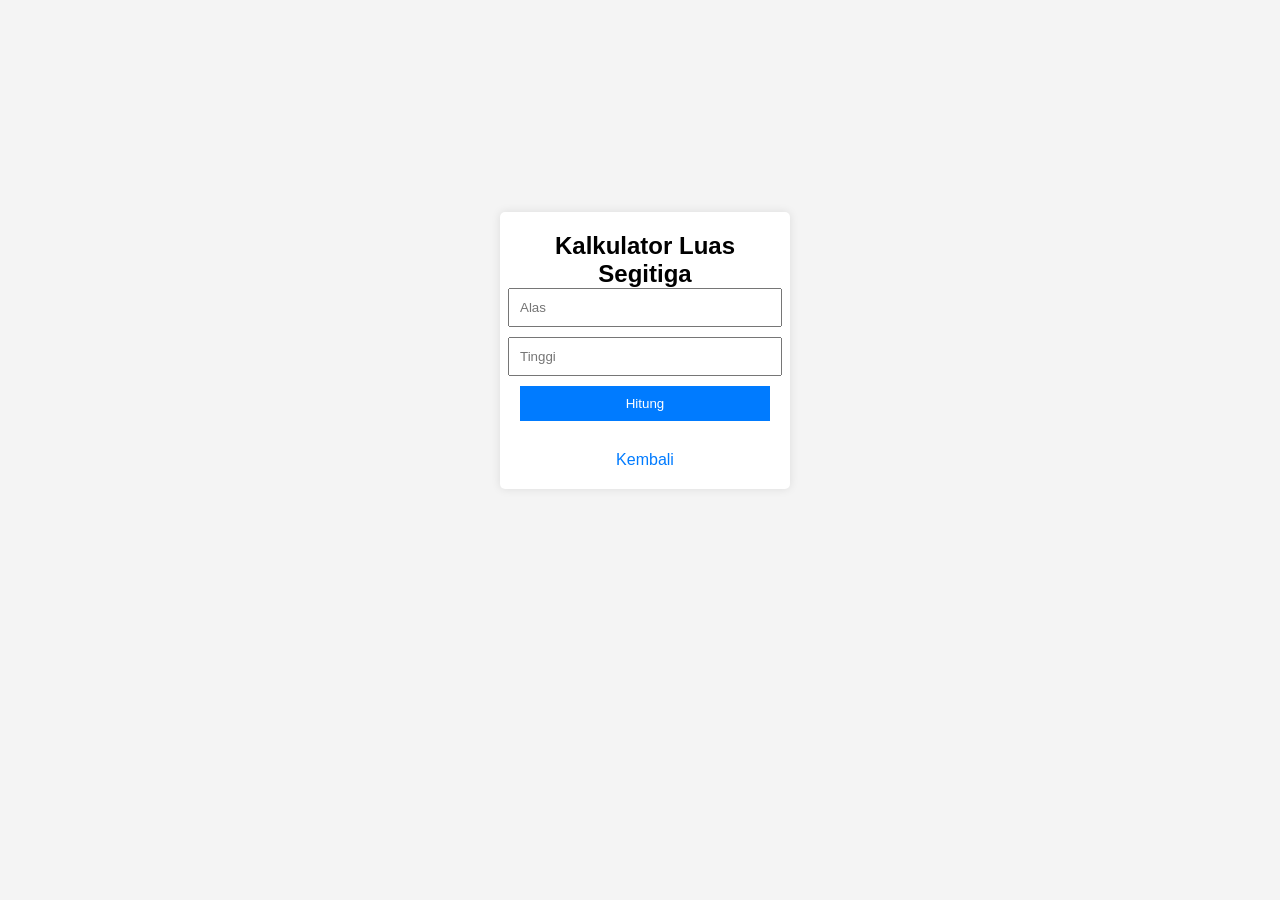
<file: apps/luas.html>
<!doctype html>
<html lang="en">
    <head>
        <meta charset="UTF-8" />
        <meta name="viewport" content="width=device-width, initial-scale=1.0" />
        <title>Kalkulator Luas Segitiga</title>
        <style>
            * {
                margin: 0;
                padding: 0;
            }
            body {
                font-family: Arial, sans-serif;
                background-color: #f4f4f4;
                display: flex;
                justify-content: center;
                align-items: center;
                height: 700px;
                width: 100%;
            }
            .container {
                margin-left: -30px;
                width: 250px;
            }
            .calculator {
                background-color: blue;
                display: flex;
                justify-content: center;
                align-items: center;
                flex-flow: column;
                width: 100%;
                background-color: #fff;
                padding: 20px;
                border-radius: 5px;
                box-shadow: 0 0 10px rgba(0, 0, 0, 0.1);
            }
            h2 {
                text-align: center;
            }
            input[type="number"] {
                width: 100%;
                padding: 10px;
                margin-bottom: 10px;
            }
            button {
                width: 100%;
                padding: 10px;
                background-color: #007bff;
                border: none;
                color: #fff;
                cursor: pointer;
            }
            button:hover {
                background-color: #0056b3;
            }
            #result {
                margin-top: 10px;
            }
            #back-btn {
                display: block;
                text-align: center;
                margin-top: 20px;
                color: #007bff;
                text-decoration: none;
            }
            #back-btn:hover {
                text-decoration: underline;
            }
        </style>
    </head>
    <body>
        <div class="container">
            <div class="calculator">
                <h2>Kalkulator Luas Segitiga</h2>
                <input type="number" id="base" placeholder="Alas" />
                <input type="number" id="height" placeholder="Tinggi" />
                <button onclick="calculateArea()">Hitung</button>
                <div id="result"></div>
                <a href="../index.html" id="back-btn">Kembali</a>
            </div>
        </div>
        <script>
            function calculateArea() {
                var base = parseFloat(document.getElementById("base").value);
                var height = parseFloat(
                    document.getElementById("height").value
                );
                var area = 0.5 * base * height;
                document.getElementById("result").innerHTML =
                    "Luas Segitiga adalah " + area.toFixed(2) + " satuan luas.";
            }
        </script>
    </body>
</html>
</file>
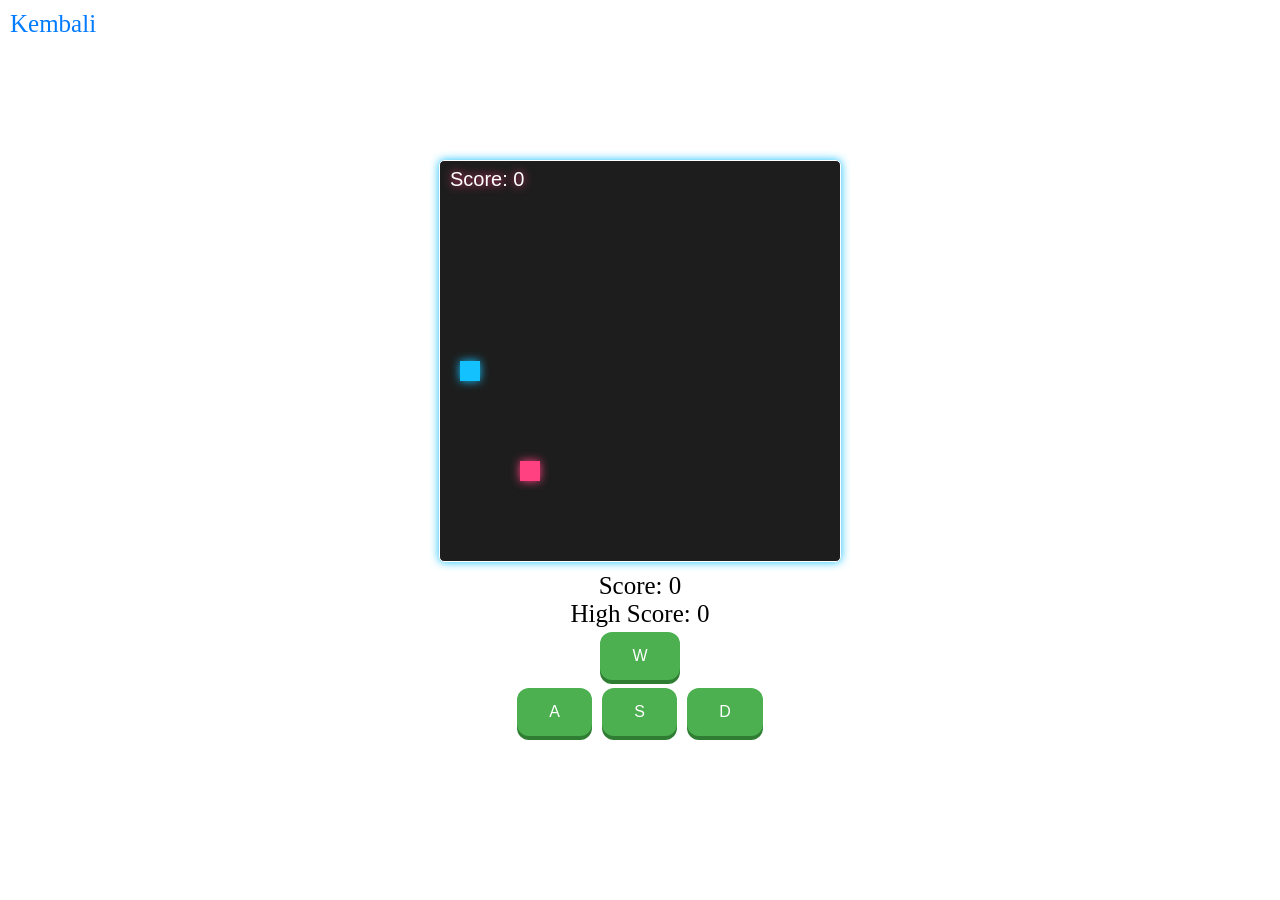
<file: apps/snake.html>
<!doctype html>
<html lang="en">
    <head>
        <meta charset="UTF-8" />
        <meta name="viewport" content="width=device-width, initial-scale=1.0" />
        <style>
            body {
                display: flex;
                justify-content: center;
                align-items: center;
                flex-direction: column;
                height: 100vh;
                margin: 0;

                font-family: "Times New Roman", Times, serif;
                font-size: 25px;
                text-align: center;
            }#back {
    position: absolute;
    top: 10px;
    left: 10px;
}

            #back-btn {
                display: block;
                text-align: center;
                color: #007bff;
                text-decoration: none;
            }

            canvas {
                background-color: #1d1d1d;
                border: 1px solid #fff;
                border-radius: 5px;
                box-shadow: 0 0 10px #13c1ff;
            }

            #score {
                margin-top: 10px;
            }

            /* Style for control buttons */
            button {
                background-color: #4caf50;
                border: none;
                color: white;
                padding: 15px 32px;
                text-align: center;
                text-decoration: none;
                display: inline-block;
                font-size: 16px;
                margin: 4px 2px;
                cursor: pointer;
                border-radius: 12px;
                box-shadow: 0px 4px 0px #2e7d32;
            }

            button:hover {
                background-color: #45a049;
            }

            button:active {
                background-color: #3e8e41;
                box-shadow: 0px 2px 0px #2e7d32;
                transform: translateY(2px);
            }
        </style>
        <title>Snake Game With dxD zoldyck</title>
    </head>

    <body>
        <div id="back">
            <a href="../index.html" id="back-btn">Kembali</a>
        </div>
        <canvas id="snakeCanvas" width="400" height="400"></canvas>
        <div id="score-container">
            <div id="score">Score: <span>0</span></div>
            <div id="high-score">High Score: <span>0</span></div>
        </div>
        <div id="controls">
            <button id="up">W</button><br />
            <button id="left">A</button>
            <button id="down">S</button>
            <button id="right">D</button>
        </div>

        <script>
            const canvas = document.getElementById("snakeCanvas");
            const ctx = canvas.getContext("2d");
            const gridSize = 20;
            const canvasSize = canvas.width / gridSize;
            let snake = [{ x: 10, y: 10 }];
            let direction = "right";
            let food = getRandomFood();
            let score = 0;
            let highScore = localStorage.getItem("highScore") || 0;
            let speed = 100;
            let initialSpeed = speed;

            function drawSnake() {
                snake.forEach((segment, index) => {
                    ctx.fillStyle = index === 0 ? "#13c1ff" : "#fff";
                    ctx.shadowBlur = index === 0 ? 10 : 0;
                    ctx.shadowColor = "#13c1ff";
                    ctx.fillRect(
                        segment.x * gridSize,
                        segment.y * gridSize,
                        gridSize,
                        gridSize
                    );
                    ctx.shadowBlur = 0;
                });
            }

            function drawFood() {
                ctx.fillStyle = "#ff4081";
                ctx.shadowColor = "#ff4081";
                ctx.shadowBlur = 10;
                ctx.fillRect(
                    food.x * gridSize,
                    food.y * gridSize,
                    gridSize,
                    gridSize
                );
            }

            function getRandomFood() {
                let foodPosition;
                do {
                    foodPosition = {
                        x: Math.floor(Math.random() * canvasSize),
                        y: Math.floor(Math.random() * canvasSize)
                    };
                } while (
                    snake.some(
                        segment =>
                            segment.x === foodPosition.x &&
                            segment.y === foodPosition.y
                    )
                );

                return foodPosition;
            }

            function moveSnake() {
                const head = { ...snake[0] };

                switch (direction) {
                    case "up":
                        head.y = (head.y - 1 + canvasSize) % canvasSize;
                        break;
                    case "down":
                        head.y = (head.y + 1) % canvasSize;
                        break;
                    case "left":
                        head.x = (head.x - 1 + canvasSize) % canvasSize;
                        break;
                    case "right":
                        head.x = (head.x + 1) % canvasSize;
                        break;
                }

                snake.unshift(head);

                if (head.x === food.x && head.y === food.y) {
                    food = getRandomFood();
                    score++;
                    updateScore();
                    increaseSpeed();
                } else {
                    snake.pop();
                }
            }

            function checkCollision() {
                const head = snake[0];
                return snake
                    .slice(1)
                    .some(
                        segment => segment.x === head.x && segment.y === head.y
                    );
            }

            function increaseSpeed() {
                speed = Math.max(50, initialSpeed - Math.floor(score / 5) * 5);
            }

            function updateScore() {
                const scoreElement = document.querySelector("#score span");
                scoreElement.innerText = score;

                if (score > highScore) {
                    highScore = score;
                    localStorage.setItem("highScore", highScore); // Simpan high score ke localStorage
                    const highScoreElement =
                        document.querySelector("#high-score span");
                    highScoreElement.innerText = highScore;
                }
            }

            function draw() {
                ctx.clearRect(0, 0, canvas.width, canvas.height);

                if (checkCollision()) {
                    resetGame();
                }

                drawSnake();
                drawFood();

                ctx.fillStyle = "#fff";
                ctx.font = "20px Arial";
                ctx.fillText(`Score: ${score}`, 10, 25);
            }

            function resetGame() {
                alert(`Game Over! Score Anda: ${score}`);
                snake = [{ x: 10, y: 10 }];
                direction = "right";
                food = getRandomFood();
                score = 0;
                speed = initialSpeed;
                updateScore();
            }

            function gameLoop() {
                moveSnake();
                draw();
                setTimeout(gameLoop, speed);
            }

            document.addEventListener("keydown", event => {
                switch (event.key) {
                    case "ArrowUp":
                        if (direction !== "down") direction = "up";
                        break;
                    case "ArrowDown":
                        if (direction !== "up") direction = "down";
                        break;
                    case "ArrowLeft":
                        if (direction !== "right") direction = "left";
                        break;
                    case "ArrowRight":
                        if (direction !== "left") direction = "right";
                        break;
                }
            });

            // Handle button clicks
            document.getElementById("up").addEventListener("click", () => {
                if (direction !== "down") direction = "up";
            });

            document.getElementById("down").addEventListener("click", () => {
                if (direction !== "up") direction = "down";
            });

            document.getElementById("left").addEventListener("click", () => {
                if (direction !== "right") direction = "left";
            });

            document.getElementById("right").addEventListener("click", () => {
                if (direction !== "left") direction = "right";
            });

            gameLoop();

            // Pada inisialisasi, perbarui tampilan high score
            window.onload = function () {
                const highScoreElement =
                    document.querySelector("#high-score span");
                highScoreElement.innerText = highScore;
            };
        </script>
    </body>
</html>
</file>
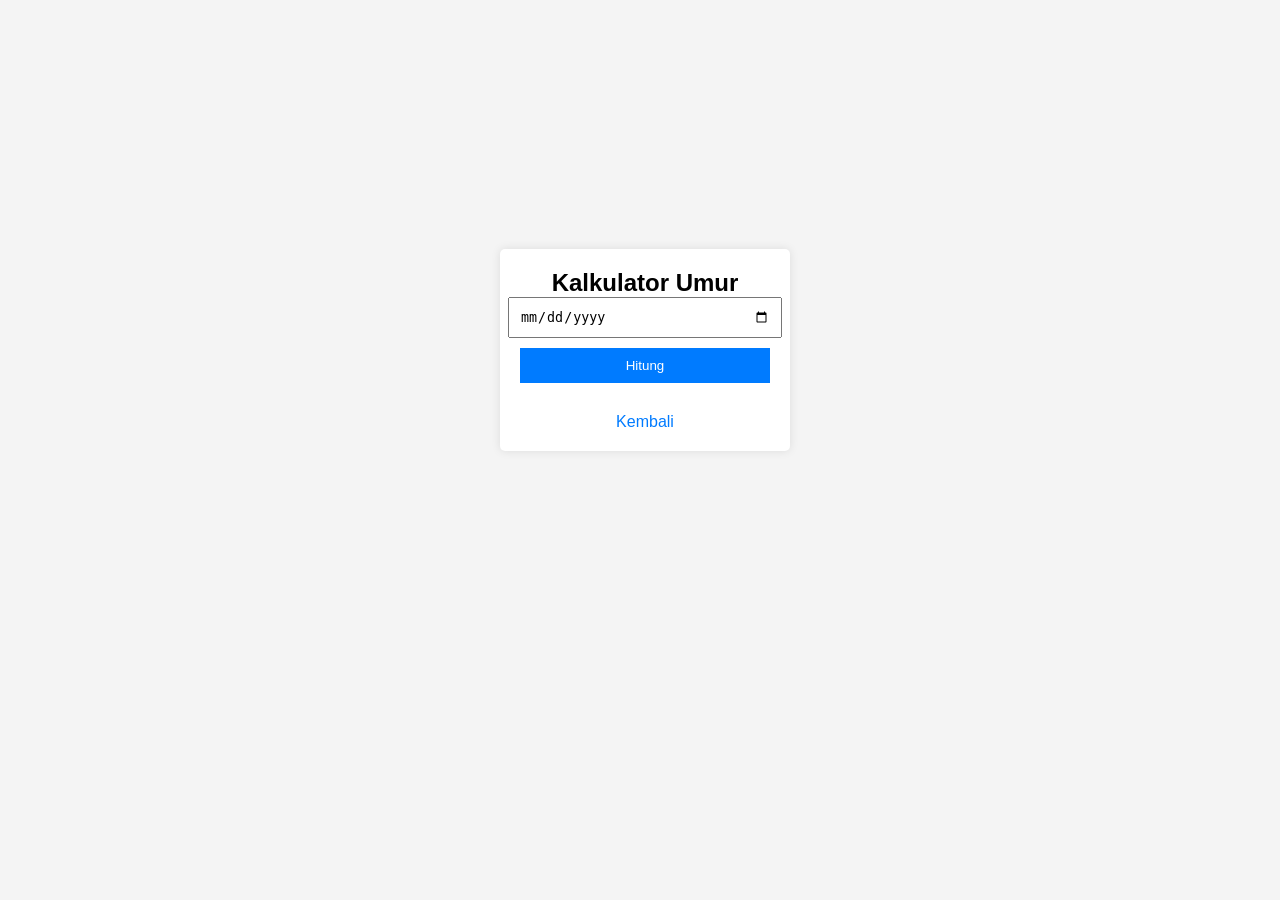
<file: apps/umur.html>
<!doctype html>
<html lang="en">
    <head>
        <meta charset="UTF-8" />
        <meta name="viewport" content="width=device-width, initial-scale=1.0" />
        <title>Kalkulator Umur</title>
        <style>
            * {
                margin: 0;
                padding: 0;
            }

            body {
                font-family: Arial, sans-serif;
                background-color: #f4f4f4;
                display: flex;
                justify-content: center;
                align-items: center;
                height: 700px;
                width: 100%;
            }

            .container {
                margin-left: -30px;
                width: 250px;
            }

            .calculator {
                background-color: blue;
                display: flex;
                justify-content: center;
                align-items: center;
                flex-flow: column;
                width: 100%;
                background-color: #fff;
                padding: 20px;
                border-radius: 5px;
                box-shadow: 0 0 10px rgba(0, 0, 0, 0.1);
            }

            h2 {
                text-align: center;
            }

            input[type="date"] {
                width: 100%;
                padding: 10px;
                margin-bottom: 10px;
            }

            button {
                width: 100%;
                padding: 10px;
                background-color: #007bff;
                border: none;
                color: #fff;
                cursor: pointer;
            }

            button:hover {
                background-color: #0056b3;
            }

            #result {
                margin-top: 10px;
            }

            #back-btn {
                display: block;
                text-align: center;
                margin-top: 20px;
                color: #007bff;
                text-decoration: none;
            }

            #back-btn:hover {
                text-decoration: underline;
            }
        </style>
    </head>
    <body>
        <div class="container">
            <div class="calculator">
                <h2>Kalkulator Umur</h2>
                <input type="date" id="birthdate" placeholder="Tanggal Lahir" />
                <button onclick="calculateAge()">Hitung</button>
                <div id="result"></div>
                <a href="../index.html" id="back-btn">Kembali</a>
            </div>
        </div>

        <script>
            function calculateAge() {
                var birthdate = new Date(
                    document.getElementById("birthdate").value
                );
                var today = new Date();
                var age = today.getFullYear() - birthdate.getFullYear();
                var month = today.getMonth() - birthdate.getMonth();
                if (
                    month < 0 ||
                    (month === 0 && today.getDate() < birthdate.getDate())
                ) {
                    age--;
                }
                document.getElementById("result").innerHTML =
                    "Umur Anda adalah " + age + " tahun.";
            }
        </script>
    </body>
</html>
</file>
